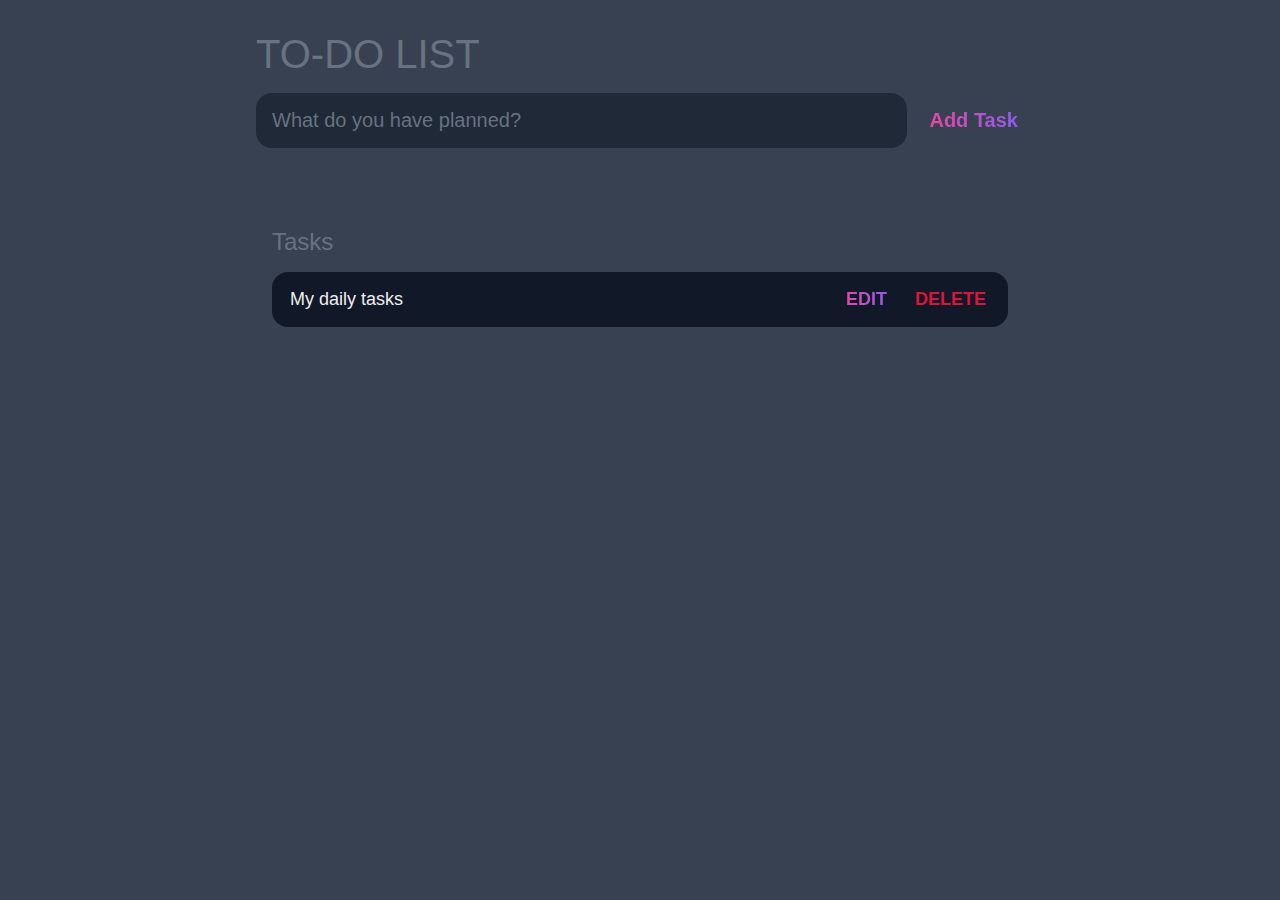
<file: index.html>
<!DOCTYPE html>
<html lang="en">

<head>
    <meta charset="UTF-8">
    <meta http-equiv="X-UA-Compatible" content="IE=edge">
    <meta name="viewport" content="width=device-width, initial-scale=1.0">
    <title>To-Do List</title>
    <link rel="stylesheet" href="styles.css">
    <link rel="stylesheet" href="https://cdnjs.cloudflare.com/ajax/libs/font-awesome/6.2.0/css/all.min.css" integrity="sha512-xh6O/CkQoPOWDdYTDqeRdPCVd1SpvCA9XXcUnZS2FmJNp1coAFzvtCN9BmamE+4aHK8yyUHUSCcJHgXloTyT2A==" crossorigin="anonymous" referrerpolicy="no-referrer"
    />

</head>

<body>
    <header>
        <h1>TO-DO LIST</h1>
        <form id="new-task-form">
            <input type="text" id="new-task-input" placeholder="What do you have planned?">
            <input type="submit" id="new-task-submit" value="Add Task">
        </form>
    </header>
    <main>
        <section class="task-list">
            <h2>Tasks</h2>

            <div id="tasks">
                <div class="task">
                    <div class="content">
                        <input type="text" class="text" value="My daily tasks" readonly>
                    </div>
                    <div class="actions">
                        <button class="edit">Edit</button>
                        <button class="delete">Delete</button>
                    </div>
                </div>


            </div>

        </section>
    </main>

    <script src="main.js"></script>
</body>

</html>
</file>
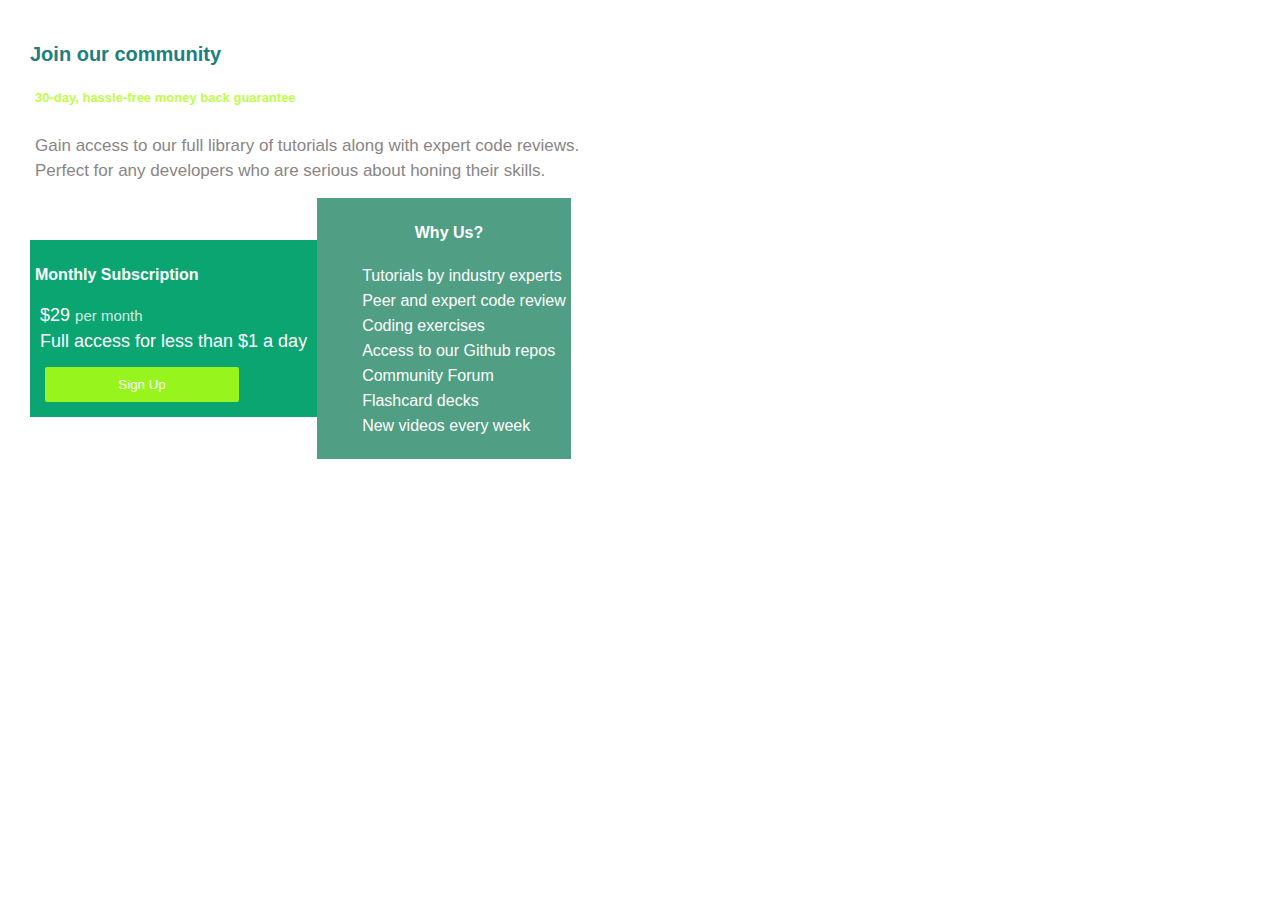
<file: flex.html>
<!DOCTYPE html>
<html lang="en">

<head>
    <meta charset="UTF-8">
    <meta http-equiv="X-UA-Compatible" content="IE=edge">
    <meta name="viewport" content="width=device-width, initial-scale=1.0">
    <title>Document</title>
    <link rel="stylesheet" href="flex.css">
</head>

<body>
    <div class="header">
        <h1>Join our community</h1>
        <p class="header-para">30-day, hassle-free money back guarantee</p><br>
        <p class="header-content">Gain access to our full library of tutorials along with expert code reviews. <br> Perfect for any developers who are serious about honing their skills.</p>
    </div>

    <div class="container">
        <div class="container_details">
            <h4>Monthly Subscription</h4>
            <p>$29 <span class="permonth">per month</span></p>
            <p>Full access for less than $1 a day</p>
            <button>Sign Up</button>
        </div>
        <div class="container_content">
            <h4 class="whyus">Why Us?</h4>
            <ul>
                <li>Tutorials by industry experts</li>
                <li>Peer and expert code review</li>
                <li>Coding exercises</li>
                <li>Access to our Github repos</li>
                <li>Community Forum</li>
                <li>Flashcard decks</li>
                <li>New videos every week</li>
            </ul>
        </div>
    </div>

</body>

</html>
</file>
<file: styles.css>
:root {
    --dark: #374151;
    --darker: #1F2937;
    ---darkest: #111827;
    --gray: #687280;
    --light: #EEE;
    --pink: #EC4899;
    --purple: #8B5Cf6;
}

* {
    box-sizing: border-box;
    margin: 0;
    font-family: 'fira sans', sans-serif;
}

body {
    display: flex;
    flex-direction: column;
    min-height: 100vh;
    background: var(--dark);
    color: #fff;
}

header {
    padding: 2rem 1rem;
    max-width: 800px;
    width: 100%;
    margin: 0 auto;
}

header h1 {
    font-size: 2.5rem;
    font-weight: 300;
    color: var(--gray);
    margin-bottom: 1rem;
}

#new-task-form {
    display: flex;
}

input,
button {
    appearance: none;
    border: none;
    outline: none;
    background: none;
}

#new-task-input {
    flex: 1 1 0%;
    background-color: var(--darker);
    padding: 1rem;
    border-radius: 1rem;
    margin-right: 1rem;
    color: var(--light);
    font-size: 1.25rem;
}

#new-task-input::placeholder {
    color: var(--gray);
}

#new-task-submit {
    color: var(--pink);
    font-size: 1.25rem;
    font-weight: 700;
    background-image: linear-gradient(to right, var(--pink), var(--purple));
    -webkit-background-clip: text;
    -webkit-text-fill-color: transparent;
    cursor: pointer;
    transition: 0.4s;
}

#new-task-submit:hover {
    opacity: 0.8;
}

#new-task-submit:active {
    opacity: 0.6;
}

main {
    flex: 1 1 0%;
    padding: 2rem 1rem;
    max-width: 800px;
    width: 100%;
    margin: 0 auto;
}

.task-list {
    padding: 1rem;
}

.task-list h2 {
    font: size 1.5rem;
    font-weight: 300;
    color: var(--gray);
    margin-bottom: 1rem;
}

#tasks .task {
    display: flex;
    justify-content: space-between;
    background-color: var(---darkest);
    padding: 1rem;
    border-radius: 1rem;
    margin-bottom: 1rem;
}

#tasks .task .content .text {
    color: var(--light);
    font-size: 1.125rem;
    width: 100%;
    display: block;
    transition: 0.4s;
}

#tasks .task .content .text:not(:read-only) {
    color: var(--pink);
}

#tasks .task .actions {
    display: flex;
    margin: 0 -0.5rem;
}

.task .actions button {
    cursor: pointer;
    margin: 0 0.5rem;
    font-size: 1.125rem;
    font-weight: 700;
    text-transform: uppercase;
    transition: 0.4s;
}

.task .actions button:hover {
    opacity: 0.8;
}

.task .actions button:active {
    opacity: 0.6;
}

.task .actions .edit {
    background-image: linear-gradient(to right, var(--pink), var(--purple));
    -webkit-background-clip: text;
    -webkit-text-fill-color: transparent;
}

.task .actions .delete {
    color: crimson;
}
</file>
<file: flex.css>
body {
    background-color: #fff;
    padding: 15px;
    margin: 15px;
    font-family: Arial, Helvetica, sans-serif;
    box-sizing: border-box;
    width: auto;
}

.header {
    justify-content: center;
    align-items: center;
}

h1 {
    color: rgb(32, 126, 126);
    font-size: 20px;
    font-weight: 700;
}

.header-para {
    color: rgb(192, 252, 73);
    font-size: small;
    font-weight: 700;
    padding-top: 10px;
}

.header-content {
    color: rgb(138, 133, 133);
    text-align: justify;
    line-height: 25px;
    font-size: 17px;
    padding-bottom: 10px;
}

.container {
    display: flex;
    border: none;
    position: relative;
    align-items: center;
    box-sizing: border-box;
    width: auto;
}

.container_details {
    display: flexbox;
    background-color: rgb(10, 165, 113);
    color: #fff;
    width: 20;
    height: 70%;
    box-sizing: border-box;
    border: none;
    padding: 5px;
}

.container_content {
    display: flexbox;
    background-color: rgb(80, 158, 131);
    color: #fff;
    width: 20;
    height: 50%;
    justify-content: center;
    box-sizing: border-box;
    border: none;
    padding: 5px;
}

.whyus {
    color: #fff;
    text-indent: 10px;
    text-align: center;
}

p {
    font-size: large;
    font-weight: 500;
    margin: 5px 5px;
}

.permonth {
    font-size: smaller;
    opacity: 80%;
}

button {
    border-radius: 2px;
    background-color: rgb(151, 245, 29);
    color: #fff;
    padding: 10px;
    margin: 10px;
    border: 10px;
    width: 70%;
    cursor: pointer;
}

li {
    list-style: none;
    line-height: 25px;
}
</file>
